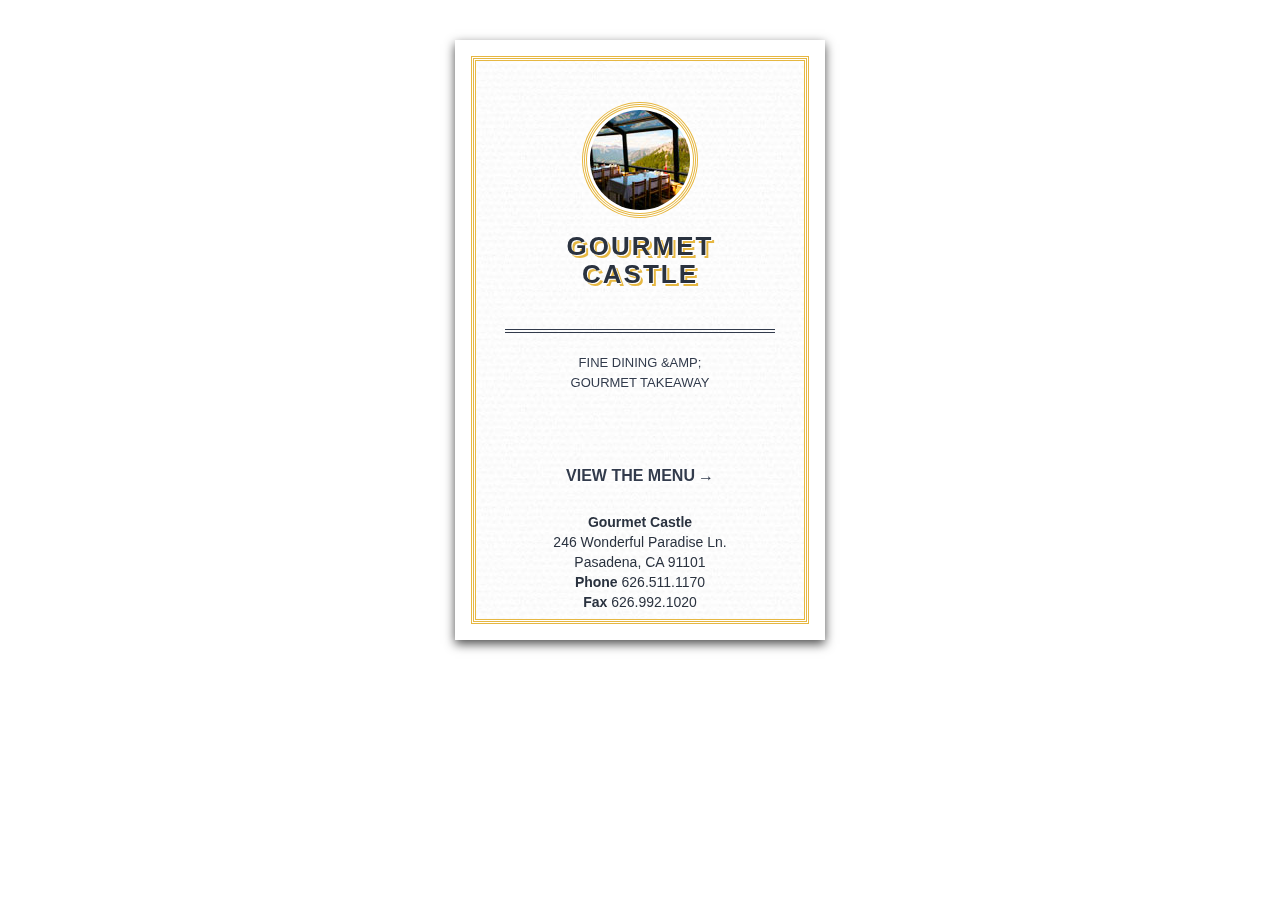
<file: index.html>
<!DOCTYPE html>
<html lang="en" ng-app="demoApp" ng-controller="BaseCtrl">
<head>
	<meta charset="UTF-8">
	<title>Document</title>
	<link rel="stylesheet" href="https://maxcdn.bootstrapcdn.com/bootstrap/3.3.4/css/bootstrap.min.css">
	<link rel="stylesheet" type="text/css" href="./css/style.css" />
	</head>
<body>
    <br>
    <br>
	<restaurantmenu menu="menu" menucover="menucover" limitamount="limitamount" showcart="true" menuopen="false" removeclose="false" pagination="true" cateringmessage="cateringmessage" menuheight="menuheight" ></restaurantmenu>

    <script type= "text/javascript" src="bower_components/angular/angular.js"></script>
    <script type="text/javascript" src="http://ajax.googleapis.com/ajax/libs/jquery/1.8.2/jquery.min.js"></script>
    <script type= "text/javascript" src="exampleController.js"></script>
    <script type= "text/javascript" src="exampleApp.js"></script>
    <script type= "text/javascript" src="./angular-restaurant-menu.js"></script>
</body>
</html>
</file>
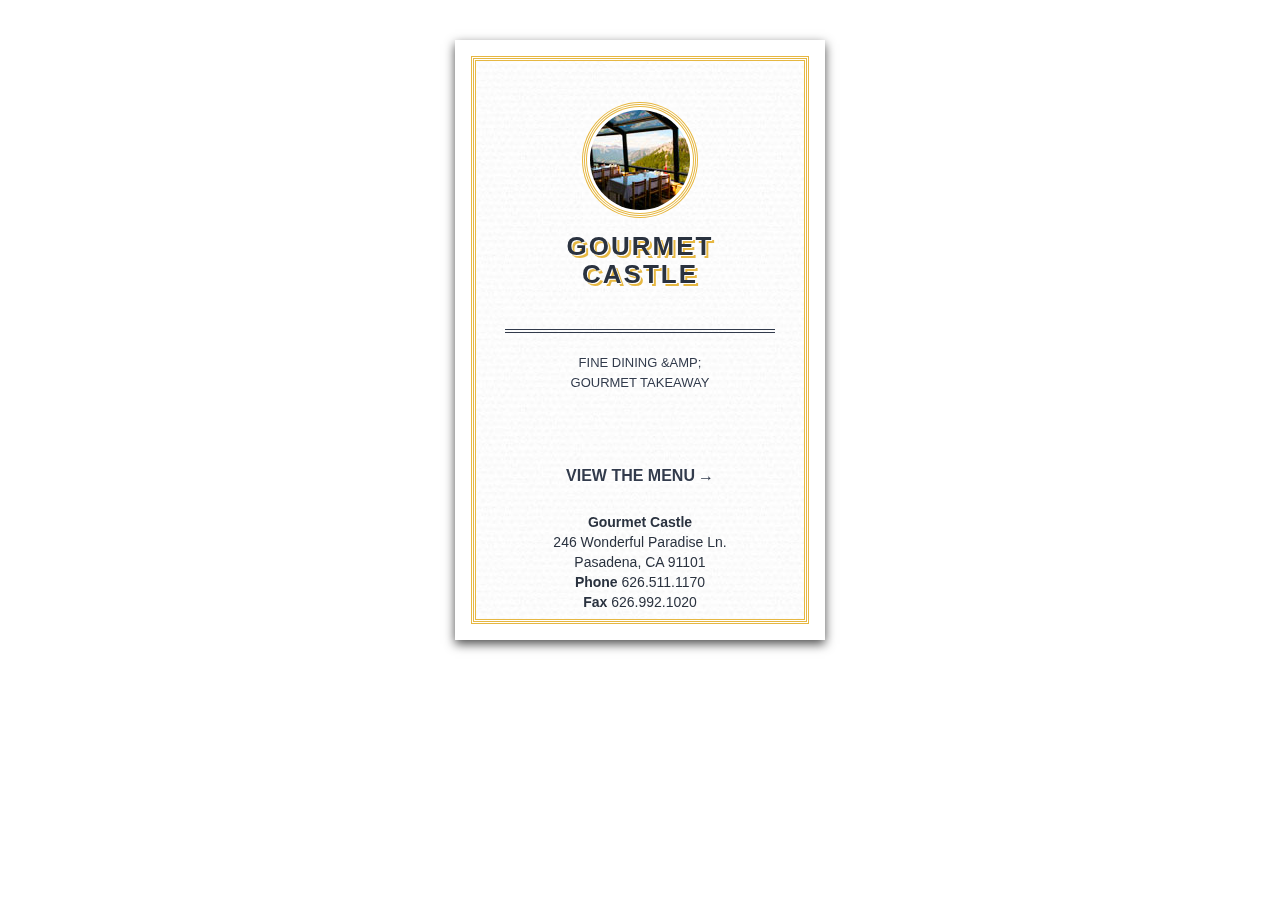
<file: demo/example.html>
<!DOCTYPE html>
<html lang="en" ng-app="demoApp" ng-controller="BaseCtrl">
<head>
	<meta charset="UTF-8">
	<title>Document</title>
	<link rel="stylesheet" href="https://maxcdn.bootstrapcdn.com/bootstrap/3.3.4/css/bootstrap.min.css">
	<link rel="stylesheet" type="text/css" href="./angular-restaurant-menu/css/style.css" />
	</head>
<body>
    <br>
    <br>
	<restaurantmenu menu="menu" menucover="menucover" limitamount="limitamount" showcart="true" menuopen="false" removeclose="false" pagination="true" cateringmessage="cateringmessage" menuheight="menuheight" ></restaurantmenu>

    <script type= "text/javascript" src="bower_components/angular/angular.js"></script>
    <script type="text/javascript" src="http://ajax.googleapis.com/ajax/libs/jquery/1.8.2/jquery.min.js"></script>
    <script type= "text/javascript" src="exampleController.js"></script>
    <script type= "text/javascript" src="exampleApp.js"></script>
    <script type= "text/javascript" src="./angular-restaurant-menu/angular-restaurant-menu.js"></script>
</body>
</html>
</file>
<file: css/style.css>
@import url('normalize.css');
/*@import url('demo.css');*/
@font-face {
  font-family: 'entypo-selected';
  src: url("font/entypo-selected.eot");
  src: 
	url("font/entypo-selected.eot?#iefix") format('embedded-opentype'), 
	url("font/entypo-selected.woff") format('woff'), 
	url("font/entypo-selected.ttf") format('truetype'), 
	url("font/entypo-selected.svg#entypo-selected") format('svg');
  font-weight: normal;
  font-style: normal;
}

.rm-container {
	width: 33%;
	height: 700px;
	max-width: 370px;
	margin: 0 auto 40px auto;
	position: relative;
	-webkit-perspective: 1600px;
	perspective: 1600px;
	color: #2a323f;
	/*border: solid red;*/
}

.rm-wrapper,
.rm-wrapper > div {
	width: 100%;
	height: 100%;
	left: 0;
	top: 0;
	position: absolute;
	text-align: center;
	-webkit-transform-style: preserve-3d;
	transform-style: preserve-3d;
	/*border: solid red;*/
}

.rm-wrapper .rm-cover {
	z-index: 100;
	-webkit-transform-origin: 0% 50%;
	-webkit-transition-delay: 0.2s;
	transform-origin: 0% 50%;
	transition-delay: 0.2s;
}

.rm-wrapper .rm-middle {
	z-index: 50;
	box-shadow: 0 4px 10px rgba(0,0,0,0.7);
}

.rm-wrapper .rm-right {
	z-index: 60;
	-webkit-transform-origin: 100% 50%;
	-webkit-transition-delay: 0s;
	transform-origin: 100% 50%;
	transition-delay: 0s;
}

.rm-wrapper .rm-middle,
.rm-wrapper .rm-right {
	pointer-events: none;
}

.rm-wrapper > div > div {
	background: #fff url(../images/white_paperboard.jpg);
	width: 100%;
	height: 100%;
	position: absolute;
	padding: 30px;
	box-shadow: 
		inset 0 0 0 16px #fff, 
		inset 0 0 0 17px #e6b741, 
		inset 0 0 0 18px #fff, 
		inset 0 0 0 19px #e6b741, 
		inset 0 0 0 20px #fff, 
		inset 0 0 0 21px #e6b741;

}

.rm-container .rm-front,
.rm-container .rm-back {
	-webkit-backface-visibility: hidden;
	backface-visibility: hidden;
}

.rm-container .rm-back {
	-webkit-transform: rotateY(-180deg);
	transform: rotateY(-180deg);
}

.rm-overlay {
	position: absolute;
	width: 100%;
	height: 100%;
	top: 0;
	left: 0;
	pointer-events: none;
	background: -moz-linear-gradient(left, rgba(0,0,0,0) 0%, rgba(0,0,0,0.05) 100%);
	background: -webkit-gradient(linear, left top, right top, color-stop(0%,rgba(0,0,0,0)), color-stop(100%,rgba(0,0,0,0.05)));
	background: -webkit-linear-gradient(left, rgba(0,0,0,0) 0%,rgba(0,0,0,0.05) 100%);
	background: -o-linear-gradient(left, rgba(0,0,0,0) 0%,rgba(0,0,0,0.05) 100%);
	background: -ms-linear-gradient(left, rgba(0,0,0,0) 0%,rgba(0,0,0,0.05) 100%);
	background: linear-gradient(to right, rgba(0,0,0,0) 0%,rgba(0,0,0,0.05) 100%);
}

.rm-middle .rm-overlay {
	background: -moz-linear-gradient(left, rgba(0,0,0,0) 64%, rgba(0,0,0,0.05) 100%);
	background: -webkit-gradient(linear, left top, right top, color-stop(64%,rgba(0,0,0,0)), color-stop(100%,rgba(0,0,0,0.05)));
	background: -webkit-linear-gradient(left, rgba(0,0,0,0) 64%,rgba(0,0,0,0.05) 100%);
	background: -o-linear-gradient(left, rgba(0,0,0,0) 64%,rgba(0,0,0,0.05) 100%);
	background: -ms-linear-gradient(left, rgba(0,0,0,0) 64%,rgba(0,0,0,0.05) 100%);
	background: linear-gradient(to right, rgba(0,0,0,0) 64%,rgba(0,0,0,0.05) 100%);
}

.rm-content {
	padding: 20px;
}

.rm-logo, 
.rm-content h2,
.rm-content h4,
a.rm-button-open,
.rm-modal h5 {
	font-weight: 700;
	text-transform: uppercase;
	font-family: 'Arvo', Arial, sans-serif;
}

.rm-logo {
	width: 100px;
	height: 100px;
	background: #323b4c url(../images/restaurant.jpg) no-repeat center center;
	border-radius: 50%;
	margin: 20px auto;
	box-shadow: 
		0 0 0 3px #fff, 
		0 0 0 4px #e6b741, 
		0 0 0 5px #fff, 
		0 0 0 6px #e6b741, 
		0 0 0 7px #fff, 
		0 0 0 8px #e6b741;
}

.rm-content h2 {
	letter-spacing: 2px;
	font-size: 26px;
	text-shadow: 1px 1px 0 #fff, 3px 3px 0 #e6b741;
}

.rm-content h3 {
	font-size: 13px;
	margin: 40px 0;
	padding: 20px 40px;
	color: #323b4c;
	font-weight: 500;
	border-top: 4px double #323b4c;
	text-transform: uppercase;
	line-height: 20px;
	text-shadow: 1px 1px 0 rgba(255,255,255,0.8);
}

.rm-content h4 {
	margin: 0 0 20px 0;
	font-size: 16px;
	padding-bottom: 10px;
	color: #323b4c;
	border-bottom: 4px double #323b4c;
	text-shadow: 1px 1px 0 #fff, 2px 2px 0 #E6B741;
	letter-spacing: 2px;
}

.rm-content h4:not(:first-child) {
	margin-top: 35px;
}

a.rm-button-open {
	color: #323b4c;	
	font-size: 16px;
	line-height: 45px;
	margin: 10px auto;
	display: block;
	text-shadow: 0 1px 0 rgba(255,255,255,0.8);
}

a.rm-button-open:hover {
	color: #e6b741;
}

.rm-info p {
	line-height: 20px;
}

.rm-content dl{
	margin: 0;
}

.rm-content dl dt,
.rm-content dl dd{
	display: block;
	margin: 0;
}

.rm-content dl dt {
	font-weight: 500;
	text-transform: uppercase;
}

.rm-content dl dd {
	font-size: 13px;
	padding: 4px 5px 15px;
	line-height: 15px;
	color: #333;
}

.rm-order p{
	padding: 10px;
	background: rgba(213, 193, 154, 0.2);
	margin: 20px 0 0;
}

a.rm-viewdetails:before{
	font-family: 'entypo-selected';
	content: '\56';
	font-style: normal;
	font-weight: normal;
	speak: none;
	display: inline-block;
	text-decoration: inherit;
	width: 15px;
	margin-right: 4px;
	text-align: center;
	opacity: 0.7;
	line-height: 16px;
	text-shadow: 1px 1px 1px rgba(127, 127, 127, 0.3);
}

.rm-modal {
	position: absolute;
	z-index: 10000;
	width: 120%;
	margin-left: -10%;
	top: 36%;
	padding: 40px;
	background: #fff url(../images/white_paperboard.jpg);
	box-shadow: 
		inset 0 0 0 16px #fff, 
		inset 0 0 0 17px #e6b741, 
		inset 0 0 0 18px #fff, 
		inset 0 0 0 19px #e6b741, 
		inset 0 0 0 20px #fff, 
		inset 0 0 0 21px #e6b741,
		0 4px 20px rgba(0,0,0,0.4);
	opacity: 1;
	pointer-events: none;
	-webkit-transform: translateZ(1000px);
	transform: translateZ(1000px);
}

.rm-modal h5 {
	margin: 0;
	font-size: 20px;
	text-shadow: 1px 1px 0 #fff, 2px 2px 0 #E6B741;
}

.rm-modal .rm-thumb {
	width: 100px;
	height: 100px;
	background-repeat: no-repeat;
	background-position: center center;
	float: left;
	margin: 0 20px 0 0;
	box-shadow: 
		inset 1px 1px 3px rgba(0,0,0,0.2), 
		1px 1px 1px rgba(255,255,255,0.9);
}

.rm-modal a:after,
.rm-button-open:after {
	content: '\2192';
	display: inline-block;
	margin-left: 3px;
	font-family: Arial, sans-serif;
}

a.rm-viewdetails,
.rm-modal a {
	color: #e6b741;
	font-weight: 500;
}

.rm-modal a {
	float: right;
	clear: both;
}

a.rm-viewdetails:hover,
.rm-modal a:hover {
	color: #000;
}

.rm-close {
	background: #e6b741;
	text-transform: uppercase;
	display: block;
	position: absolute;
	color: #fff;
	font-size: 11px;
	font-weight: 500;
	line-height: 15px;
	padding: 2px 5px;
	top: -19px;
	opacity: 0;
	right: 30px;
	cursor: pointer;
}

.rm-close-modal {
	cursor: pointer;
	right: 21px;
	top: 21px;
	display: block;
	position: absolute;
	width: 16px;
	height: 16px;
	background: #2a323f;
	color: white;
	text-align: center;
	line-height: 14px;
	font-size: 15px;
	font-family: Arial, sans-serif;
}


/* Transitions */

.rm-wrapper,
.rm-wrapper > div {
	-webkit-transition: all 0.6s ease-in-out, height 0s;
	transition: all 0.6s ease-in-out, height 0s;
}

.rm-modal {
	-webkit-transition: 
		-webkit-transform 0.6s ease-in-out,
		opacity 0.6s ease-in-out;
	transition: 
		transform 0.6s ease-in-out,
		opacity 0.6s ease-in-out;
}

.rm-close {
	-webkit-transition: all 0.1s ease-in-out 0s;
	transition: all 0.1s ease-in-out 0s;
}

.rm-container.rm-open .rm-close {
	-webkit-transition: all 0.3s ease-in-out 0.8s;
	transition: all 0.3s ease-in-out 0.8s;
	opacity: 1;
}

.rm-container.rm-open .rm-wrapper > div {
	box-shadow: 0 4px 5px -3px rgba(0,0,0,0.6);
}

.rm-container.rm-open .rm-cover {
	-webkit-transform: rotateY(-180deg);
	-webkit-transition-delay: 0s;
	transform: rotateY(-180deg);
	transition-delay: 0s;
}

.rm-container.rm-open .rm-middle,
.rm-container.rm-open .rm-right {
	pointer-events: auto;
}

.rm-container.rm-open .rm-right {
	-webkit-transform: rotateY(180deg);
	-webkit-transition-delay: 0.2s;
	transform: rotateY(180deg);
	transition-delay: 0.2s;
}

.rm-container.rm-in .rm-cover {
	-webkit-transform: rotateY(-150deg);
	transform: rotateY(-150deg);
}

.rm-container.rm-in .rm-right {
	-webkit-transform: rotateY(150deg);
	transform: rotateY(150deg);
}

.rm-container.rm-in .rm-wrapper {
	-webkit-transform: translateZ(-500px);
	transform: translateZ(-500px);
}

.rm-container.rm-in .rm-cover, 
.rm-container.rm-in .rm-right,
.rm-container.rm-nodelay .rm-right {
	-webkit-transition-delay: 0s;
	transition-delay: 0s;
}

.rm-container.rm-in .rm-modal {
	-webkit-transform: translateZ(0px);
	transform: translateZ(0px);
	opacity: 1;
	pointer-events: auto;
}

/* Fallback (similar to last media query) */

.no-csstransforms3d .rm-container {
	width: 100%;
	height: auto;
	max-width: 460px;
}
.no-csstransforms3d .rm-wrapper, 
.no-csstransforms3d .rm-wrapper > div,
.no-csstransforms3d .rm-wrapper > div > div {
	position: relative;
	width: 100%;
	height: auto;
}

.no-csstransforms3d .rm-wrapper > div > div{
	margin-bottom: 10px;
	box-shadow: 
		inset 0 0 0 16px #fff, 
		inset 0 0 0 17px #e6b741, 
		inset 0 0 0 18px #fff, 
		inset 0 0 0 19px #e6b741, 
		inset 0 0 0 20px #fff, 
		inset 0 0 0 21px #e6b741,
		0 3px 5px rgba(0,0,0,0.2);
}

.no-csstransforms3d .rm-container .rm-back {
	-webkit-transform: rotateY(0deg);
	transform: rotateY(0deg);
}

.no-csstransforms3d .rm-overlay, 
.no-csstransforms3d .rm-middle .rm-overlay {
	display: none;
}

.no-csstransforms3d .rm-right .rm-front {
	display: none;
}

.no-csstransforms3d .rm-button-open {
	pointer-events: none;
}

.no-csstransforms3d .rm-button-open:after {
	content: '\2193';
}

.no-csstransforms3d .rm-modal {
	position: fixed;
	width: 80%;
	top: 50%;
	left: 50%;
	margin: 0 0 0 -40%;
	-webkit-transition: opacity 0.6s ease-in-out 0s;
	transition: opacity 0.6s ease-in-out 0s;
}

.no-csstransforms3d .rm-container.rm-in .rm-cover,
.no-csstransforms3d .rm-container.rm-in .rm-right,
.no-csstransforms3d .rm-container.rm-in .rm-wrapper {
	-webkit-transform: rotateY(0deg);
	-webkit-transition-delay: 0s;
	transform: rotateY(0deg);
	transition-delay: 0s;
}

/* Media Queries */

@media screen and (max-width: 1110px) {
	.rm-container {
		height: 800px;
	}
}

@media screen and (max-width: 960px) {
	.rm-container {
		width: 100%;
		height: auto;
		max-width: 460px;
		-webkit-perspective: 0px;
		perspective: 0px;
	}
	.rm-wrapper, 
	.rm-wrapper > div,
	.rm-wrapper > div > div {
		position: relative;
		width: 100%;
		height: auto;
	}

	.rm-wrapper > div > div{
		margin-bottom: 10px;
		box-shadow: 
			inset 0 0 0 16px #fff, 
			inset 0 0 0 17px #e6b741, 
			inset 0 0 0 18px #fff, 
			inset 0 0 0 19px #e6b741, 
			inset 0 0 0 20px #fff, 
			inset 0 0 0 21px #e6b741,
			0 3px 5px rgba(0,0,0,0.2);
	}

	.rm-container .rm-back,
	.rm-container.rm-open .rm-cover,
	.rm-container.rm-open .rm-right {
		-webkit-transform: rotateY(0deg);
		transform: rotateY(0deg);
	}

	.rm-overlay, .rm-middle .rm-overlay {
		background: transparent;
	}

	.rm-right .rm-front,
	.rm-close {
		display: none;
	}

	.rm-button-open {
		pointer-events: none;
	}

	.rm-button-open:after {
		content: '\2193';
	}

	.rm-container .rm-modal {
		position: fixed;
		width: 80%;
		top: 50%;
		left: 50%;
		margin: 0 0 0 -40%;
		-webkit-transform: translateZ(0px);
		transform: translateZ(0px);
		-webkit-transition: opacity 0.6s ease-in-out 0s;
		transition: opacity 0.6s ease-in-out 0s;
	}

	.rm-container.rm-in .rm-cover,
	.rm-container.rm-in .rm-right,
	.rm-container.rm-in .rm-wrapper {
		-webkit-transform: rotateY(0deg);
		-webkit-transition-delay: 0s;
		transform: rotateY(0deg);
		transition-delay: 0s;
	}
}
</file>
<file: demo/angular-restaurant-menu/css/style.css>
@import url('normalize.css');
/*@import url('demo.css');*/
@font-face {
  font-family: 'entypo-selected';
  src: url("font/entypo-selected.eot");
  src: 
	url("font/entypo-selected.eot?#iefix") format('embedded-opentype'), 
	url("font/entypo-selected.woff") format('woff'), 
	url("font/entypo-selected.ttf") format('truetype'), 
	url("font/entypo-selected.svg#entypo-selected") format('svg');
  font-weight: normal;
  font-style: normal;
}

.rm-container {
	width: 33%;
	height: 700px;
	max-width: 370px;
	margin: 0 auto 40px auto;
	position: relative;
	-webkit-perspective: 1600px;
	perspective: 1600px;
	color: #2a323f;
	/*border: solid red;*/
}

.rm-wrapper,
.rm-wrapper > div {
	width: 100%;
	height: 100%;
	left: 0;
	top: 0;
	position: absolute;
	text-align: center;
	-webkit-transform-style: preserve-3d;
	transform-style: preserve-3d;
	/*border: solid red;*/
}

.rm-wrapper .rm-cover {
	z-index: 100;
	-webkit-transform-origin: 0% 50%;
	-webkit-transition-delay: 0.2s;
	transform-origin: 0% 50%;
	transition-delay: 0.2s;
}

.rm-wrapper .rm-middle {
	z-index: 50;
	box-shadow: 0 4px 10px rgba(0,0,0,0.7);
}

.rm-wrapper .rm-right {
	z-index: 60;
	-webkit-transform-origin: 100% 50%;
	-webkit-transition-delay: 0s;
	transform-origin: 100% 50%;
	transition-delay: 0s;
}

.rm-wrapper .rm-middle,
.rm-wrapper .rm-right {
	pointer-events: none;
}

.rm-wrapper > div > div {
	background: #fff url(../images/white_paperboard.jpg);
	width: 100%;
	height: 100%;
	position: absolute;
	padding: 30px;
	box-shadow: 
		inset 0 0 0 16px #fff, 
		inset 0 0 0 17px #e6b741, 
		inset 0 0 0 18px #fff, 
		inset 0 0 0 19px #e6b741, 
		inset 0 0 0 20px #fff, 
		inset 0 0 0 21px #e6b741;

}

.rm-container .rm-front,
.rm-container .rm-back {
	-webkit-backface-visibility: hidden;
	backface-visibility: hidden;
}

.rm-container .rm-back {
	-webkit-transform: rotateY(-180deg);
	transform: rotateY(-180deg);
}

.rm-overlay {
	position: absolute;
	width: 100%;
	height: 100%;
	top: 0;
	left: 0;
	pointer-events: none;
	background: -moz-linear-gradient(left, rgba(0,0,0,0) 0%, rgba(0,0,0,0.05) 100%);
	background: -webkit-gradient(linear, left top, right top, color-stop(0%,rgba(0,0,0,0)), color-stop(100%,rgba(0,0,0,0.05)));
	background: -webkit-linear-gradient(left, rgba(0,0,0,0) 0%,rgba(0,0,0,0.05) 100%);
	background: -o-linear-gradient(left, rgba(0,0,0,0) 0%,rgba(0,0,0,0.05) 100%);
	background: -ms-linear-gradient(left, rgba(0,0,0,0) 0%,rgba(0,0,0,0.05) 100%);
	background: linear-gradient(to right, rgba(0,0,0,0) 0%,rgba(0,0,0,0.05) 100%);
}

.rm-middle .rm-overlay {
	background: -moz-linear-gradient(left, rgba(0,0,0,0) 64%, rgba(0,0,0,0.05) 100%);
	background: -webkit-gradient(linear, left top, right top, color-stop(64%,rgba(0,0,0,0)), color-stop(100%,rgba(0,0,0,0.05)));
	background: -webkit-linear-gradient(left, rgba(0,0,0,0) 64%,rgba(0,0,0,0.05) 100%);
	background: -o-linear-gradient(left, rgba(0,0,0,0) 64%,rgba(0,0,0,0.05) 100%);
	background: -ms-linear-gradient(left, rgba(0,0,0,0) 64%,rgba(0,0,0,0.05) 100%);
	background: linear-gradient(to right, rgba(0,0,0,0) 64%,rgba(0,0,0,0.05) 100%);
}

.rm-content {
	padding: 20px;
}

.rm-logo, 
.rm-content h2,
.rm-content h4,
a.rm-button-open,
.rm-modal h5 {
	font-weight: 700;
	text-transform: uppercase;
	font-family: 'Arvo', Arial, sans-serif;
}

.rm-logo {
	width: 100px;
	height: 100px;
	background: #323b4c url(../images/restaurant.jpg) no-repeat center center;
	border-radius: 50%;
	margin: 20px auto;
	box-shadow: 
		0 0 0 3px #fff, 
		0 0 0 4px #e6b741, 
		0 0 0 5px #fff, 
		0 0 0 6px #e6b741, 
		0 0 0 7px #fff, 
		0 0 0 8px #e6b741;
}

.rm-content h2 {
	letter-spacing: 2px;
	font-size: 26px;
	text-shadow: 1px 1px 0 #fff, 3px 3px 0 #e6b741;
}

.rm-content h3 {
	font-size: 13px;
	margin: 40px 0;
	padding: 20px 40px;
	color: #323b4c;
	font-weight: 500;
	border-top: 4px double #323b4c;
	text-transform: uppercase;
	line-height: 20px;
	text-shadow: 1px 1px 0 rgba(255,255,255,0.8);
}

.rm-content h4 {
	margin: 0 0 20px 0;
	font-size: 16px;
	padding-bottom: 10px;
	color: #323b4c;
	border-bottom: 4px double #323b4c;
	text-shadow: 1px 1px 0 #fff, 2px 2px 0 #E6B741;
	letter-spacing: 2px;
}

.rm-content h4:not(:first-child) {
	margin-top: 35px;
}

a.rm-button-open {
	color: #323b4c;	
	font-size: 16px;
	line-height: 45px;
	margin: 10px auto;
	display: block;
	text-shadow: 0 1px 0 rgba(255,255,255,0.8);
}

a.rm-button-open:hover {
	color: #e6b741;
}

.rm-info p {
	line-height: 20px;
}

.rm-content dl{
	margin: 0;
}

.rm-content dl dt,
.rm-content dl dd{
	display: block;
	margin: 0;
}

.rm-content dl dt {
	font-weight: 500;
	text-transform: uppercase;
}

.rm-content dl dd {
	font-size: 13px;
	padding: 4px 5px 15px;
	line-height: 15px;
	color: #333;
}

.rm-order p{
	padding: 10px;
	background: rgba(213, 193, 154, 0.2);
	margin: 20px 0 0;
}

a.rm-viewdetails:before{
	font-family: 'entypo-selected';
	content: '\56';
	font-style: normal;
	font-weight: normal;
	speak: none;
	display: inline-block;
	text-decoration: inherit;
	width: 15px;
	margin-right: 4px;
	text-align: center;
	opacity: 0.7;
	line-height: 16px;
	text-shadow: 1px 1px 1px rgba(127, 127, 127, 0.3);
}

.rm-modal {
	position: absolute;
	z-index: 10000;
	width: 120%;
	margin-left: -10%;
	top: 36%;
	padding: 40px;
	background: #fff url(../images/white_paperboard.jpg);
	box-shadow: 
		inset 0 0 0 16px #fff, 
		inset 0 0 0 17px #e6b741, 
		inset 0 0 0 18px #fff, 
		inset 0 0 0 19px #e6b741, 
		inset 0 0 0 20px #fff, 
		inset 0 0 0 21px #e6b741,
		0 4px 20px rgba(0,0,0,0.4);
	opacity: 1;
	pointer-events: none;
	-webkit-transform: translateZ(1000px);
	transform: translateZ(1000px);
}

.rm-modal h5 {
	margin: 0;
	font-size: 20px;
	text-shadow: 1px 1px 0 #fff, 2px 2px 0 #E6B741;
}

.rm-modal .rm-thumb {
	width: 100px;
	height: 100px;
	background-repeat: no-repeat;
	background-position: center center;
	float: left;
	margin: 0 20px 0 0;
	box-shadow: 
		inset 1px 1px 3px rgba(0,0,0,0.2), 
		1px 1px 1px rgba(255,255,255,0.9);
}

.rm-modal a:after,
.rm-button-open:after {
	content: '\2192';
	display: inline-block;
	margin-left: 3px;
	font-family: Arial, sans-serif;
}

a.rm-viewdetails,
.rm-modal a {
	color: #e6b741;
	font-weight: 500;
}

.rm-modal a {
	float: right;
	clear: both;
}

a.rm-viewdetails:hover,
.rm-modal a:hover {
	color: #000;
}

.rm-close {
	background: #e6b741;
	text-transform: uppercase;
	display: block;
	position: absolute;
	color: #fff;
	font-size: 11px;
	font-weight: 500;
	line-height: 15px;
	padding: 2px 5px;
	top: -19px;
	opacity: 0;
	right: 30px;
	cursor: pointer;
}

.rm-close-modal {
	cursor: pointer;
	right: 21px;
	top: 21px;
	display: block;
	position: absolute;
	width: 16px;
	height: 16px;
	background: #2a323f;
	color: white;
	text-align: center;
	line-height: 14px;
	font-size: 15px;
	font-family: Arial, sans-serif;
}


/* Transitions */

.rm-wrapper,
.rm-wrapper > div {
	-webkit-transition: all 0.6s ease-in-out, height 0s;
	transition: all 0.6s ease-in-out, height 0s;
}

.rm-modal {
	-webkit-transition: 
		-webkit-transform 0.6s ease-in-out,
		opacity 0.6s ease-in-out;
	transition: 
		transform 0.6s ease-in-out,
		opacity 0.6s ease-in-out;
}

.rm-close {
	-webkit-transition: all 0.1s ease-in-out 0s;
	transition: all 0.1s ease-in-out 0s;
}

.rm-container.rm-open .rm-close {
	-webkit-transition: all 0.3s ease-in-out 0.8s;
	transition: all 0.3s ease-in-out 0.8s;
	opacity: 1;
}

.rm-container.rm-open .rm-wrapper > div {
	box-shadow: 0 4px 5px -3px rgba(0,0,0,0.6);
}

.rm-container.rm-open .rm-cover {
	-webkit-transform: rotateY(-180deg);
	-webkit-transition-delay: 0s;
	transform: rotateY(-180deg);
	transition-delay: 0s;
}

.rm-container.rm-open .rm-middle,
.rm-container.rm-open .rm-right {
	pointer-events: auto;
}

.rm-container.rm-open .rm-right {
	-webkit-transform: rotateY(180deg);
	-webkit-transition-delay: 0.2s;
	transform: rotateY(180deg);
	transition-delay: 0.2s;
}

.rm-container.rm-in .rm-cover {
	-webkit-transform: rotateY(-150deg);
	transform: rotateY(-150deg);
}

.rm-container.rm-in .rm-right {
	-webkit-transform: rotateY(150deg);
	transform: rotateY(150deg);
}

.rm-container.rm-in .rm-wrapper {
	-webkit-transform: translateZ(-500px);
	transform: translateZ(-500px);
}

.rm-container.rm-in .rm-cover, 
.rm-container.rm-in .rm-right,
.rm-container.rm-nodelay .rm-right {
	-webkit-transition-delay: 0s;
	transition-delay: 0s;
}

.rm-container.rm-in .rm-modal {
	-webkit-transform: translateZ(0px);
	transform: translateZ(0px);
	opacity: 1;
	pointer-events: auto;
}

/* Fallback (similar to last media query) */

.no-csstransforms3d .rm-container {
	width: 100%;
	height: auto;
	max-width: 460px;
}
.no-csstransforms3d .rm-wrapper, 
.no-csstransforms3d .rm-wrapper > div,
.no-csstransforms3d .rm-wrapper > div > div {
	position: relative;
	width: 100%;
	height: auto;
}

.no-csstransforms3d .rm-wrapper > div > div{
	margin-bottom: 10px;
	box-shadow: 
		inset 0 0 0 16px #fff, 
		inset 0 0 0 17px #e6b741, 
		inset 0 0 0 18px #fff, 
		inset 0 0 0 19px #e6b741, 
		inset 0 0 0 20px #fff, 
		inset 0 0 0 21px #e6b741,
		0 3px 5px rgba(0,0,0,0.2);
}

.no-csstransforms3d .rm-container .rm-back {
	-webkit-transform: rotateY(0deg);
	transform: rotateY(0deg);
}

.no-csstransforms3d .rm-overlay, 
.no-csstransforms3d .rm-middle .rm-overlay {
	display: none;
}

.no-csstransforms3d .rm-right .rm-front {
	display: none;
}

.no-csstransforms3d .rm-button-open {
	pointer-events: none;
}

.no-csstransforms3d .rm-button-open:after {
	content: '\2193';
}

.no-csstransforms3d .rm-modal {
	position: fixed;
	width: 80%;
	top: 50%;
	left: 50%;
	margin: 0 0 0 -40%;
	-webkit-transition: opacity 0.6s ease-in-out 0s;
	transition: opacity 0.6s ease-in-out 0s;
}

.no-csstransforms3d .rm-container.rm-in .rm-cover,
.no-csstransforms3d .rm-container.rm-in .rm-right,
.no-csstransforms3d .rm-container.rm-in .rm-wrapper {
	-webkit-transform: rotateY(0deg);
	-webkit-transition-delay: 0s;
	transform: rotateY(0deg);
	transition-delay: 0s;
}

/* Media Queries */

@media screen and (max-width: 1110px) {
	.rm-container {
		height: 800px;
	}
}

@media screen and (max-width: 960px) {
	.rm-container {
		width: 100%;
		height: auto;
		max-width: 460px;
		-webkit-perspective: 0px;
		perspective: 0px;
	}
	.rm-wrapper, 
	.rm-wrapper > div,
	.rm-wrapper > div > div {
		position: relative;
		width: 100%;
		height: auto;
	}

	.rm-wrapper > div > div{
		margin-bottom: 10px;
		box-shadow: 
			inset 0 0 0 16px #fff, 
			inset 0 0 0 17px #e6b741, 
			inset 0 0 0 18px #fff, 
			inset 0 0 0 19px #e6b741, 
			inset 0 0 0 20px #fff, 
			inset 0 0 0 21px #e6b741,
			0 3px 5px rgba(0,0,0,0.2);
	}

	.rm-container .rm-back,
	.rm-container.rm-open .rm-cover,
	.rm-container.rm-open .rm-right {
		-webkit-transform: rotateY(0deg);
		transform: rotateY(0deg);
	}

	.rm-overlay, .rm-middle .rm-overlay {
		background: transparent;
	}

	.rm-right .rm-front,
	.rm-close {
		display: none;
	}

	.rm-button-open {
		pointer-events: none;
	}

	.rm-button-open:after {
		content: '\2193';
	}

	.rm-container .rm-modal {
		position: fixed;
		width: 80%;
		top: 50%;
		left: 50%;
		margin: 0 0 0 -40%;
		-webkit-transform: translateZ(0px);
		transform: translateZ(0px);
		-webkit-transition: opacity 0.6s ease-in-out 0s;
		transition: opacity 0.6s ease-in-out 0s;
	}

	.rm-container.rm-in .rm-cover,
	.rm-container.rm-in .rm-right,
	.rm-container.rm-in .rm-wrapper {
		-webkit-transform: rotateY(0deg);
		-webkit-transition-delay: 0s;
		transform: rotateY(0deg);
		transition-delay: 0s;
	}
}
</file>
